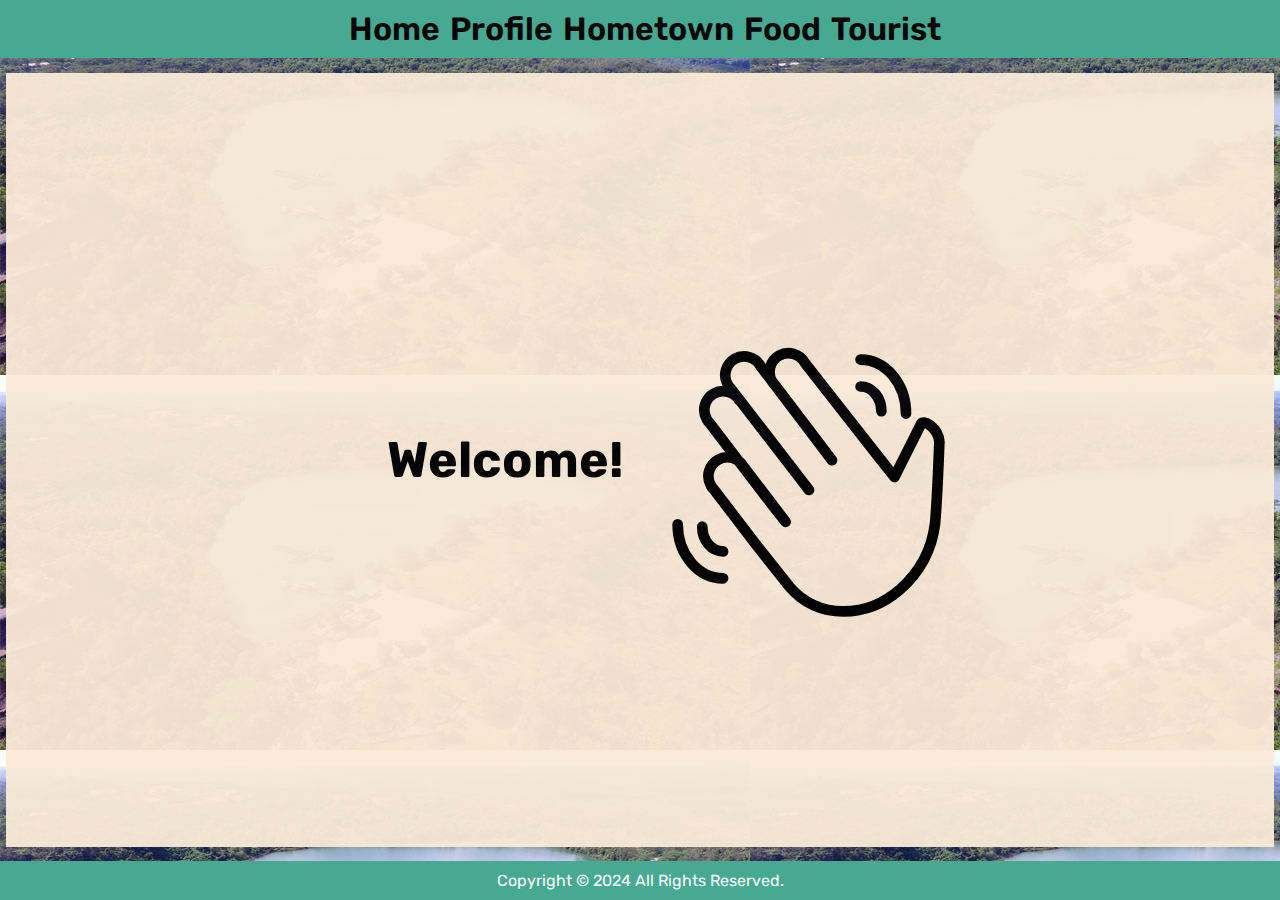
<file: index.html>
<!DOCTYPE html>
<html>
<head>
    <meta name="viewport" content="width=device-width, initial-scale=1.0">
    <title>Personal Page</title>
    <link rel="stylesheet" href="style.css">
    <link rel="icon" type="image" href="image/favicon.ico">
</head>

<top>
    <div class="top">
        <a href="index.html">Home</a>
        <a href="profile.html">Profile</a>
        <a href="hometown.html">Hometown</a>
        <a href="food.html">Food</a>
        <a href="tourist.html">Tourist</a>
    </div>
</top>

<body>
    <div class="content" id="welcome">
        <h1>Welcome!</h1>
        <img src="image/waving-hand.svg">
    </div>

    <footer>
        <p>Copyright © 2024 All Rights Reserved.</p>
    </footer>

</body>
</html>
</file>
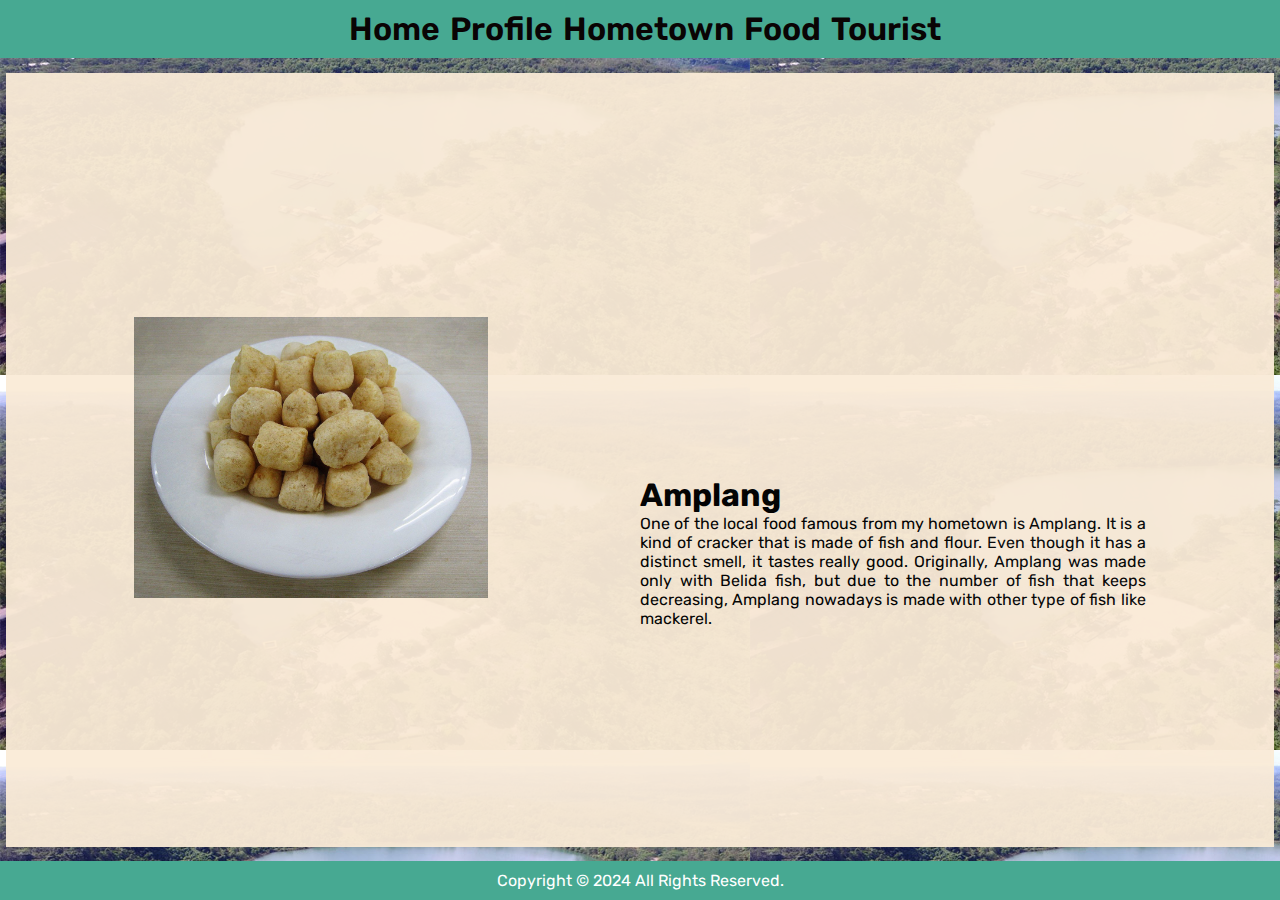
<file: food.html>
<!DOCTYPE html>
<html>
<head>
    <meta name="viewport" content="width=device-width, initial-scale=1.0">
    <title>Personal Page</title>
    <link rel="stylesheet" href="style.css">
    <link rel="icon" type="image" href="image/favicon.ico">
</head>

<top>
    <div class="top">
        <a href="index.html">Home</a>
        <a href="profile.html">Profile</a>
        <a href="hometown.html">Hometown</a>
        <a href="food.html">Food</a>
        <a href="tourist.html">Tourist</a>
    </div>
</top>

<body>
    <div class="content" id="food">
        <div id="picture">
            <img src="image/amplang.JPG">
        </div>
        <div id="f_desc">
            <h1>Amplang</h1>
            <p>One of the local food famous from my hometown is Amplang. It is a kind of cracker that is made of fish and flour. 
                Even though it has a distinct smell, it tastes really good. Originally, Amplang was made only with Belida fish, 
                but due to the number of fish that keeps decreasing, Amplang nowadays is made with other type of fish like mackerel.
            </p>
        </div>
    </div>

    <footer>
        <p>Copyright © 2024 All Rights Reserved.</p>
    </footer>

</body>
</html>
</file>
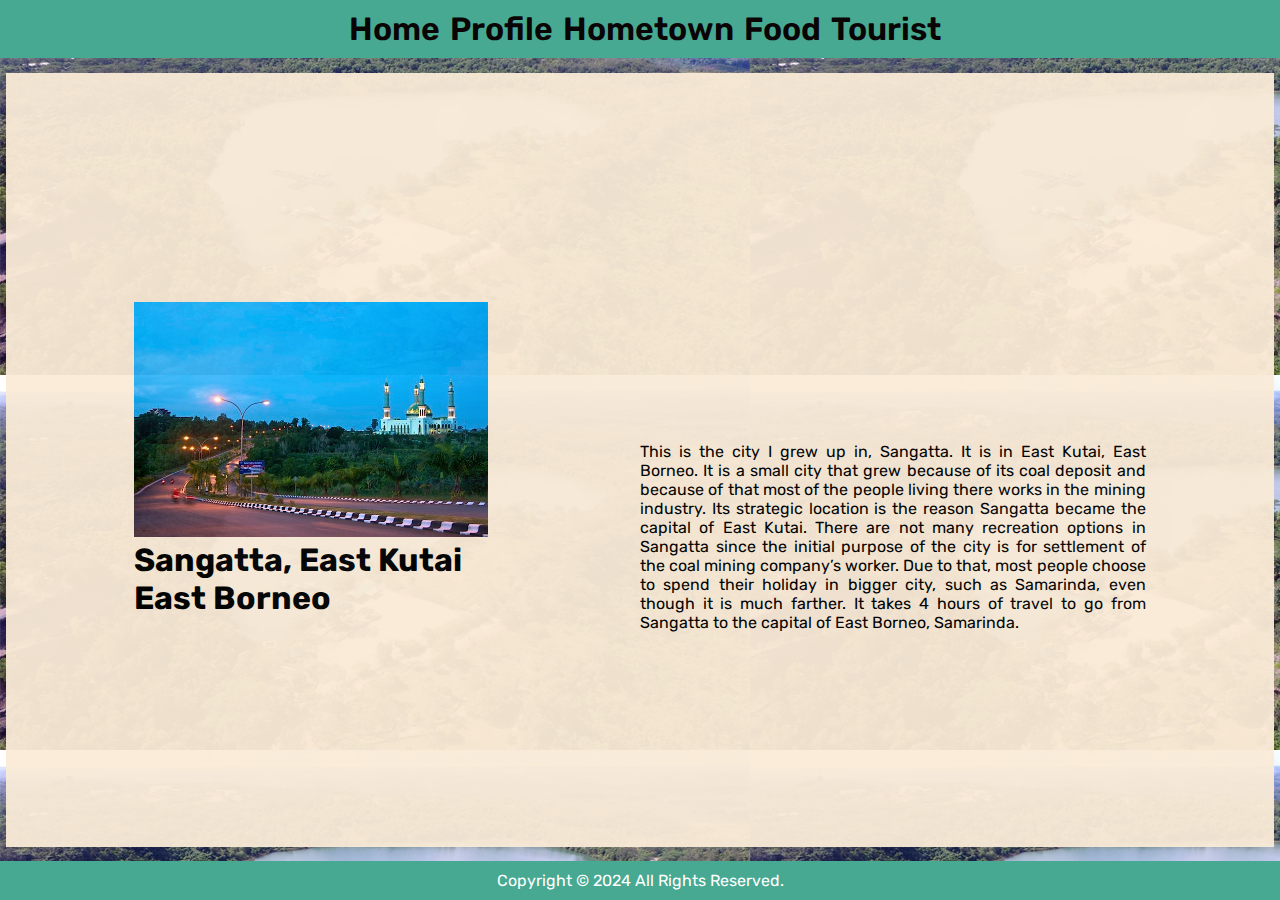
<file: hometown.html>
<!DOCTYPE html>
<html>
<head>
    <meta name="viewport" content="width=device-width, initial-scale=1.0">
    <title>Personal Page</title>
    <link rel="stylesheet" href="style.css">
    <link rel="icon" type="image" href="image/favicon.ico">
</head>

<top>
    <div class="top">
        <a href="index.html">Home</a>
        <a href="profile.html">Profile</a>
        <a href="hometown.html">Hometown</a>
        <a href="food.html">Food</a>
        <a href="tourist.html">Tourist</a>
    </div>
</top>

<body>
    <div class="content" id="hometown">
        <div id="picture">
            <img src="image/sangatta.jpg">
            <h1>Sangatta, East Kutai</h1> 
            <h1>East Borneo</h1>
        </div>
        <div id="ht_desc">
            <p>This is the city I grew up in, Sangatta. It is in East Kutai, East Borneo. It is a small city that grew because of its coal deposit and because of that most of the people living there works in the mining industry. 
                Its strategic location is the reason Sangatta became the capital of East Kutai. There are not many recreation options in Sangatta since the initial purpose of the city is for settlement of the coal mining company’s worker. 
                Due to that, most people choose to spend their holiday in bigger city, such as Samarinda, even though it is much farther. It takes 4 hours of travel to go from Sangatta to the capital of East Borneo, Samarinda.
            </p>
        </div>
    </div>

    <footer>
        <p>Copyright © 2024 All Rights Reserved.</p>
    </footer>

</body>
</html>
</file>
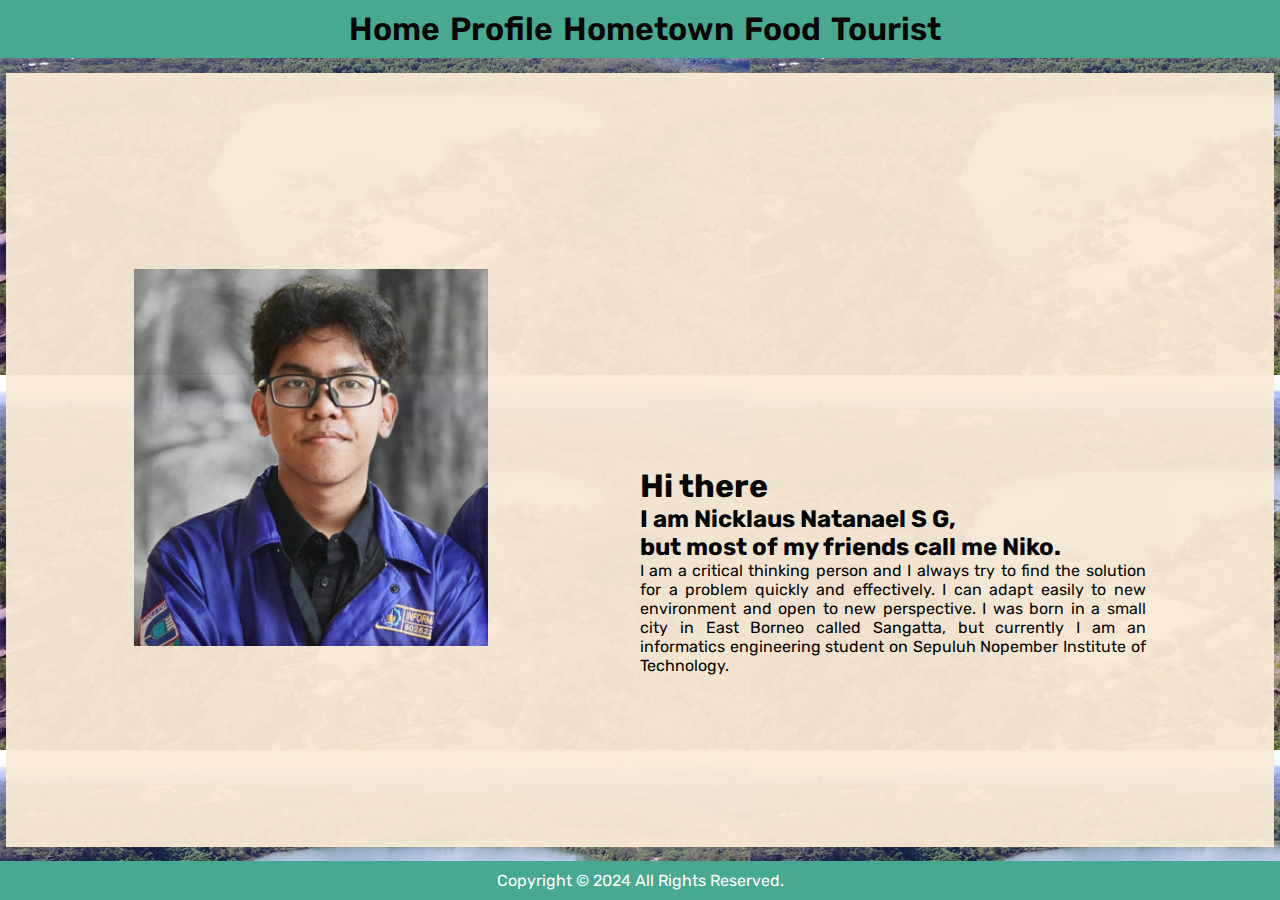
<file: profile.html>
<!DOCTYPE html>
<html>
<head>
    <meta name="viewport" content="width=device-width, initial-scale=1.0">
    <title>Personal Page</title>
    <link rel="stylesheet" href="style.css">
    <link rel="icon" type="image" href="image/favicon.ico">
</head>

<top>
    <div class="top">
        <a href="index.html">Home</a>
        <a href="profile.html">Profile</a>
        <a href="hometown.html">Hometown</a>
        <a href="food.html">Food</a>
        <a href="tourist.html">Tourist</a>
    </div>
</top>

<body>
    <div class="content" id="profile">
        <div id="picture">
            <img src="image/profil.jpg">
        </div>
        <div id="description">
            <h1>Hi there</h1>
            <h2>I am Nicklaus Natanael S G,</h2>
            <h2>but most of my friends call me Niko.</h2> 
            <p>I am a critical thinking person and I always try to find the solution for a problem quickly and effectively. I can adapt easily to new environment and open to new perspective. 
                I was born in a small city in East Borneo called Sangatta, but currently I am an informatics engineering student on Sepuluh Nopember Institute of Technology.
            </p>
        </div>
    </div>

    <footer>
        <p>Copyright © 2024 All Rights Reserved.</p>
    </footer>

</body>
</html>
</file>
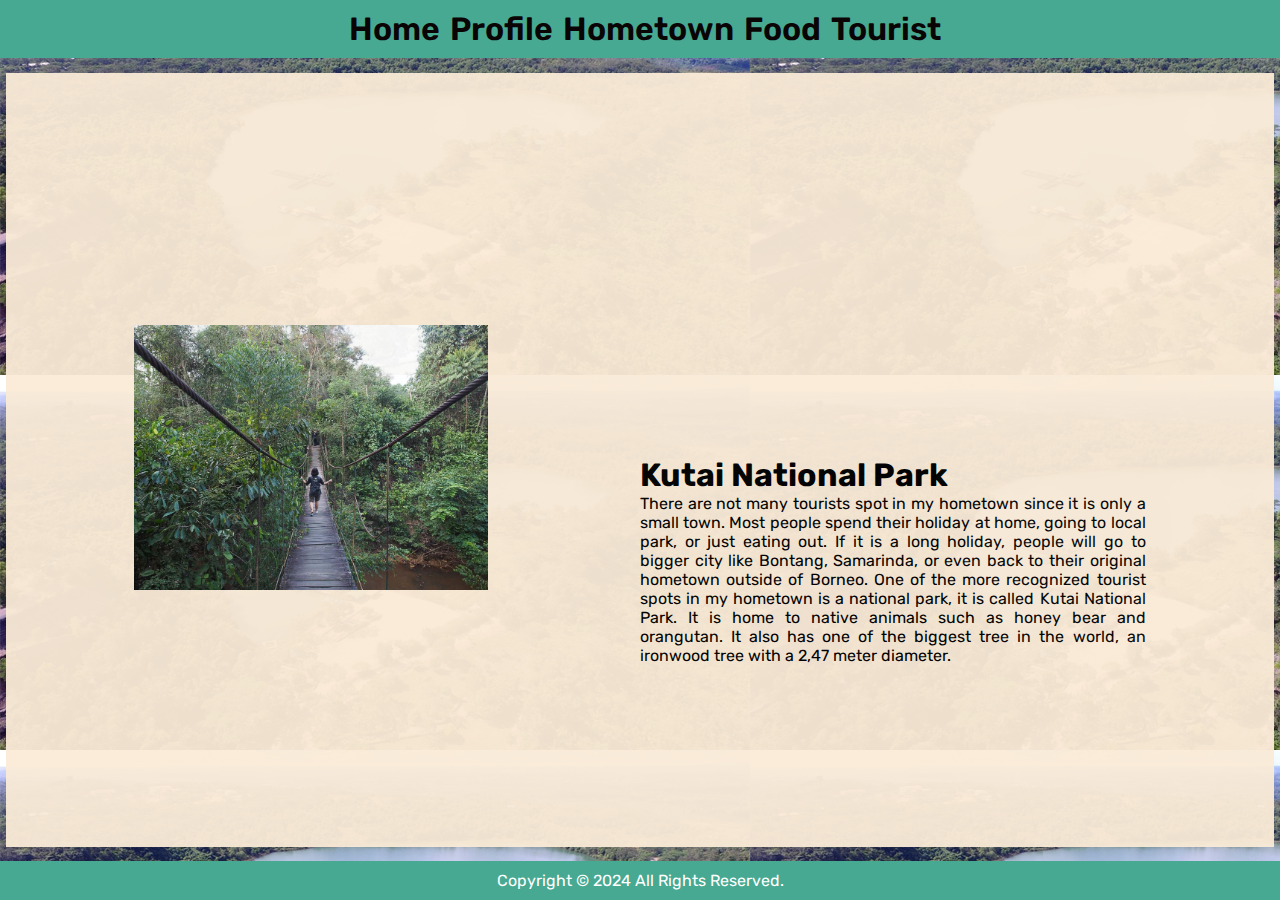
<file: tourist.html>
<!DOCTYPE html>
<html>
<head>
    <meta name="viewport" content="width=device-width, initial-scale=1.0">
    <title>Personal Page</title>
    <link rel="stylesheet" href="style.css">
    <link rel="icon" type="image" href="image/favicon.ico">
</head>

<top>
    <div class="top">
        <a href="index.html">Home</a>
        <a href="profile.html">Profile</a>
        <a href="hometown.html">Hometown</a>
        <a href="food.html">Food</a>
        <a href="tourist.html">Tourist</a>
    </div>
</top>

<body>
    <div class="content" id="tourist">
        <div id="picture">
            <img src="image/tnk.jpg">
        </div>
        <div id="t_desc">
            <h1>Kutai National Park</h1>
            <p>There are not many tourists spot in my hometown since it is only a small town. Most people spend their holiday at home, going to local park, or just eating out. 
                If it is a long holiday, people will go to bigger city like Bontang, Samarinda, or even back to their original hometown outside of Borneo. 
                One of the more recognized tourist spots in my hometown is a national park, it is called Kutai National Park. It is home to native animals such as honey bear and orangutan. 
                It also has one of the biggest tree in the world, an ironwood tree with a 2,47 meter diameter.
            </p>
        </div>
    </div>

    <footer>
        <p>Copyright © 2024 All Rights Reserved.</p>
    </footer>

</body>
</html>
</file>
<file: style.css>
@import url('https://fonts.googleapis.com/css2?family=Bricolage+Grotesque:opsz,wght@12..96,200..800&family=Rubik:ital,wght@0,300..900;1,300..900&display=swap');

*{
    margin: 0;
    padding: 0;
    font-family: "Rubik", sans-serif;
    box-sizing: border-box;
}

.top{
    background: #47A992;
    color: #0a0404;
    padding: 10px;
    display: flex;
    justify-content: center;
}

.top a{
    display: inline-flex;
    font-size: 32px;
    font-weight: 600;
    margin-left: 10px;
    text-decoration: none;
    color: #0a0404;
}

html, body{
    height: 100%;
}

body {
    background-image: url(image/telaga.jpg);
    min-height: 100vh;
    display: flex;
    flex-direction: column;
    justify-content: space-between;
    overflow-x: hidden;
}

.content{
    height: 86%;
    width: 99%;
    margin-left: auto;
    margin-right: auto;
    background-color: antiquewhite;
    opacity: 0.95;
    padding: 4% 10%;
    align-content: center;
}

#welcome h1 {
    margin-left: 25%;
    font-size: 50px;
}

#welcome img {
    position: absolute;
    right: 20%;
    width: 30%;
    transform: translateY(-50%);
}

#picture {
    width: 50%;
    float: left;
}

#picture img {
    display: inline-flex;
    max-width: 70%;
    max-height: 100%
}

#description {
    width: 50%;
    float: left;
    text-align: justify;
    position: relative;
    top: 45%;
    transform: translateY(-50%);
}

#ht_desc {
    width: 50%;
    float: left;
    text-align: justify;
    position: relative;
    top: 35%;
    transform: translateY(-50%);
}

#f_desc {
    width: 50%;
    float: left;
    text-align: justify;
    position: relative;
    top: 35%;
    transform: translateY(-50%);
}

#t_desc {
    width: 50%;
    float: left;
    text-align: justify;
    position: relative;
    top: 35%;
    transform: translateY(-50%);
}

footer {
    background-color: #47A992;
    color: white;
    text-align: center;
    padding: 10px 0;
}
</file>
